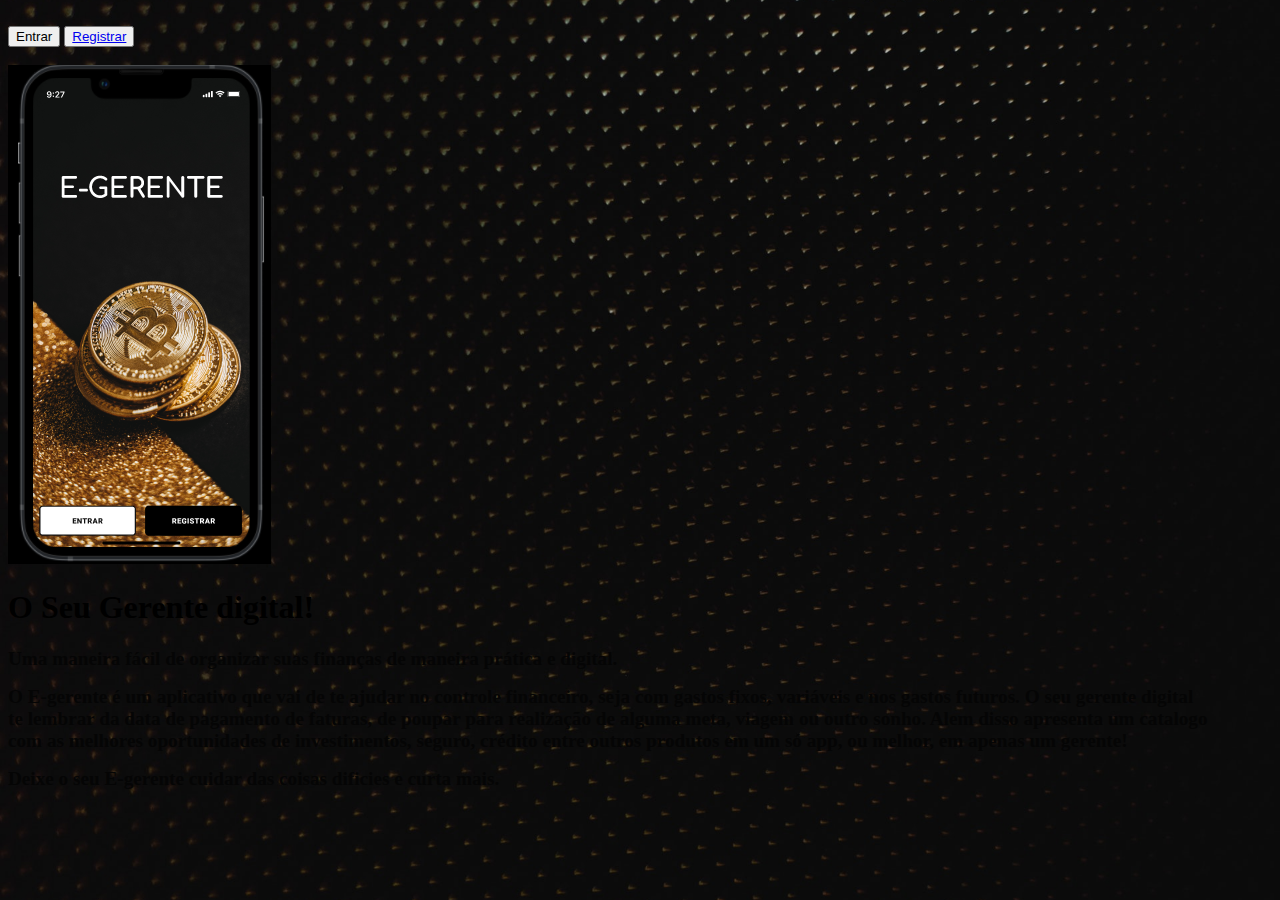
<file: index.html>
<!doctype html>
<html lang="pt-BR">

<head>
    <meta charset="utf-8">
    <meta name="viewport" content="width=device-width, initial-scale=1">

    <!-- Bootstrap CSS -->
    <link href="https://cdn.jsdelivr.net/npm/bootstrap@5.1.3/dist/css/bootstrap.min.css" rel="stylesheet"
        integrity="sha384-1BmE4kWBq78iYhFldvKuhfTAU6auU8tT94WrHftjDbrCEXSU1oBoqyl2QvZ6jIW3" crossorigin="anonymous">

    <title>index</title>
</head>

<body>

    <link rel="stylesheet" href="./assets/css/arquivoCSS.css">
    <br>
    <div class="container fluid">
    <div class="row">
        <div class="col-12 text-center">
            <button type="button" class="btn btn-light">Entrar</button>
            <button type="button" class="btn btn-light"><a href="./registre-se.html"  >Registrar</a></button>
        </div>
    </div>
    </div>
    <br>
    <div class="container fluid">
    <div class="row-12">
        <div class="col-12">
            <div class="card mb-3" style="max-width: 1200px;">
                <div class="row g-0">
                    <div class="col-md-4">
                        <img src="./assets/images/foto-celular.png" class="img-fluid rounded-start" alt="tela do app E-Gerente">
                    </div>
                    <div class="col-md-8">
                        <div class="card-body">
                            <h1 class="card-title">O Seu Gerente digital!</h1>
                            <h2 class="card-text1">Uma maneira fácil de organizar suas finanças de maneira prática e digital.</h2>
                            <h2 class="card-text1"> O E-gerente é um aplicativo que vai de te ajudar no controle financeiro, seja com gastos fixos, variáveis e 
                            nos gastos futuros. O seu gerente digital te lembrar da data de pagamento de faturas, de poupar para realização de alguma meta, viagem ou outro sonho. Alem disso apresenta um catalogo com as melhores oportunidades de investimentos, seguro, crédito entre outros produtos em um só app, ou melhor, em apenas um gerente!</h2>
                            <h2 class="card-text2">Deixe o seu E-gerente cuidar das coisas dificies e curta mais.</h2>
                        </div>
                    </div>
                </div>
                
            </div>
            
            
        </div>
    </div>
    </div>

    <!-- Option 1: Bootstrap Bundle with Popper -->
    <script src="https://cdn.jsdelivr.net/npm/bootstrap@5.1.3/dist/js/bootstrap.bundle.min.js"
        integrity="sha384-ka7Sk0Gln4gmtz2MlQnikT1wXgYsOg+OMhuP+IlRH9sENBO0LRn5q+8nbTov4+1p"
        crossorigin="anonymous"></script>
</body>

</html>
</file>
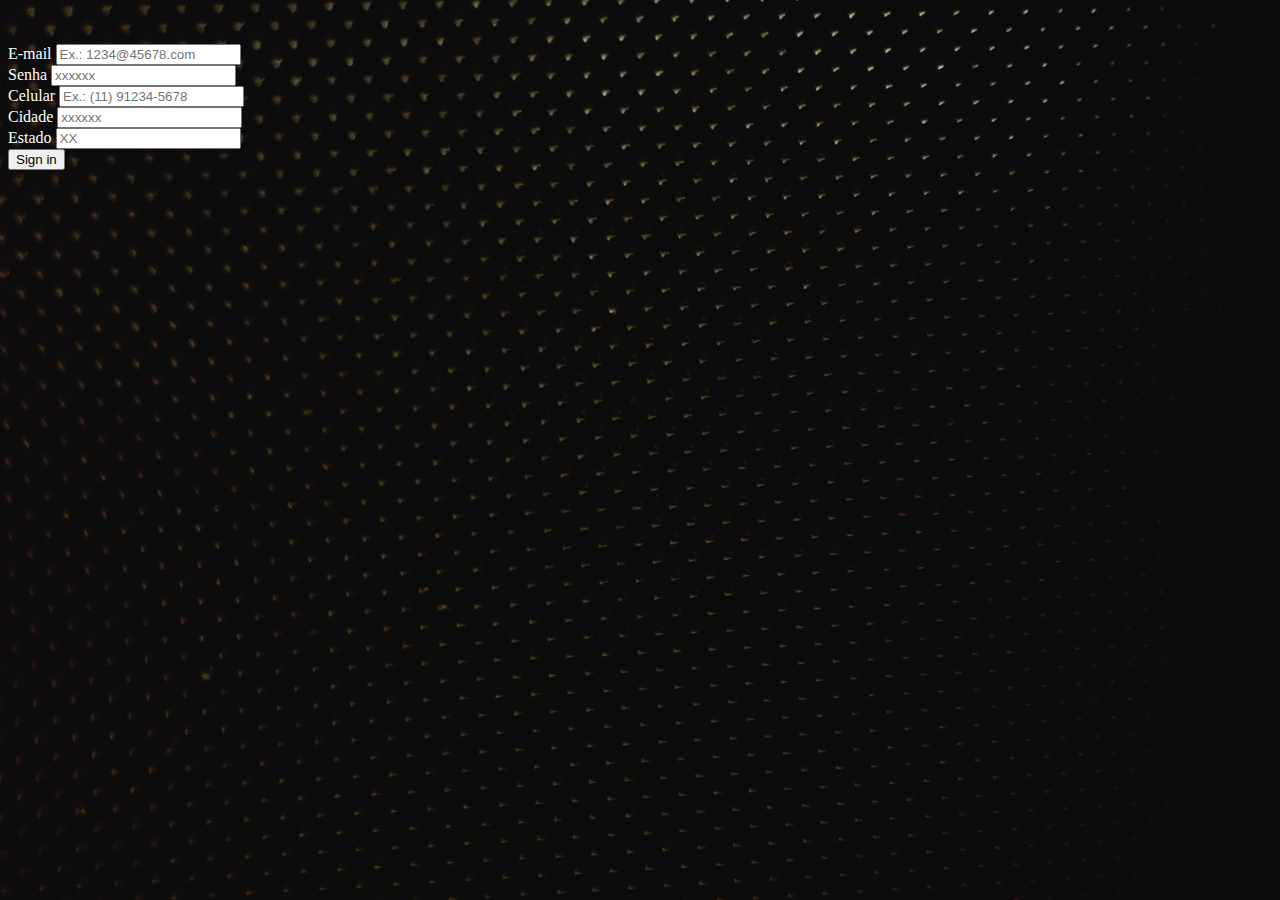
<file: registre-se.html>
<!doctype html>
<html lang="pt-BR">

<head>
    <meta charset="utf-8">
    <meta name="viewport" content="width=device-width, initial-scale=1">

    <!-- Bootstrap CSS -->
    <link href="https://cdn.jsdelivr.net/npm/bootstrap@5.1.3/dist/css/bootstrap.min.css" rel="stylesheet"
        integrity="sha384-1BmE4kWBq78iYhFldvKuhfTAU6auU8tT94WrHftjDbrCEXSU1oBoqyl2QvZ6jIW3" crossorigin="anonymous">

    <title>index</title>
</head>

<body>
<link rel="stylesheet" href="./assets/css/arquivoCSS.css">
<div class="container">
<br>
<br>
</div>
<div>
    <form class="container fluid row g-3">
        <div class="col-md-5">
            <label for="inputEmail4" class="form-label">E-mail</label>
            <input type="email" class="form-control" id="inputEmail4" placeholder="Ex.: 1234@45678.com">
        </div>
        <div class="col-md-5">
            <label for="inputPassword4" class="form-label">Senha</label>
            <input type="password" class="form-control" id="inputPassword4" placeholder="xxxxxx">
        </div>
        <div class="col-md-5">
            <label for="inputAddress" class="form-label">Celular</label>
            <input type="text" class="form-control" id="inputAddress" placeholder="Ex.: (11) 91234-5678">
        </div>
        <div class="col-md-5">
            <label for="inputCity" class="form-label">Cidade</label>
            <input type="text" class="form-control" id="inputCity" placeholder="xxxxxx">
        </div>
        <div class="col-md-5">
            <label for="inputState" class="form-label">Estado</label>
            <input type="text" class="form-control" id="inputState" placeholder="XX">]
            <div class="col-12">
                <button type="submit" class="btn btn-primary">Sign in</button>
            </div>
        </div>
      
    </form>
</div>


<!-- Option 1: Bootstrap Bundle with Popper -->
<script src="https://cdn.jsdelivr.net/npm/bootstrap@5.1.3/dist/js/bootstrap.bundle.min.js"
        integrity="sha384-ka7Sk0Gln4gmtz2MlQnikT1wXgYsOg+OMhuP+IlRH9sENBO0LRn5q+8nbTov4+1p"
        crossorigin="anonymous"></script>
</body>

</html>
</file>
<file: assets/css/arquivoCSS.css>
body {
    height: 100%;
    background-image: url("../images/fundoBlackG.jpg");
    background-repeat: no-repeat;
    background-position: center;
    background-size: cover;
    background-attachment: fixed;

    
}

h1 {
    color: black;
    }

h2 {
    color: rgb(5, 5, 5);
    font-size: larger;

}

label {
    color:white;
}
</file>
